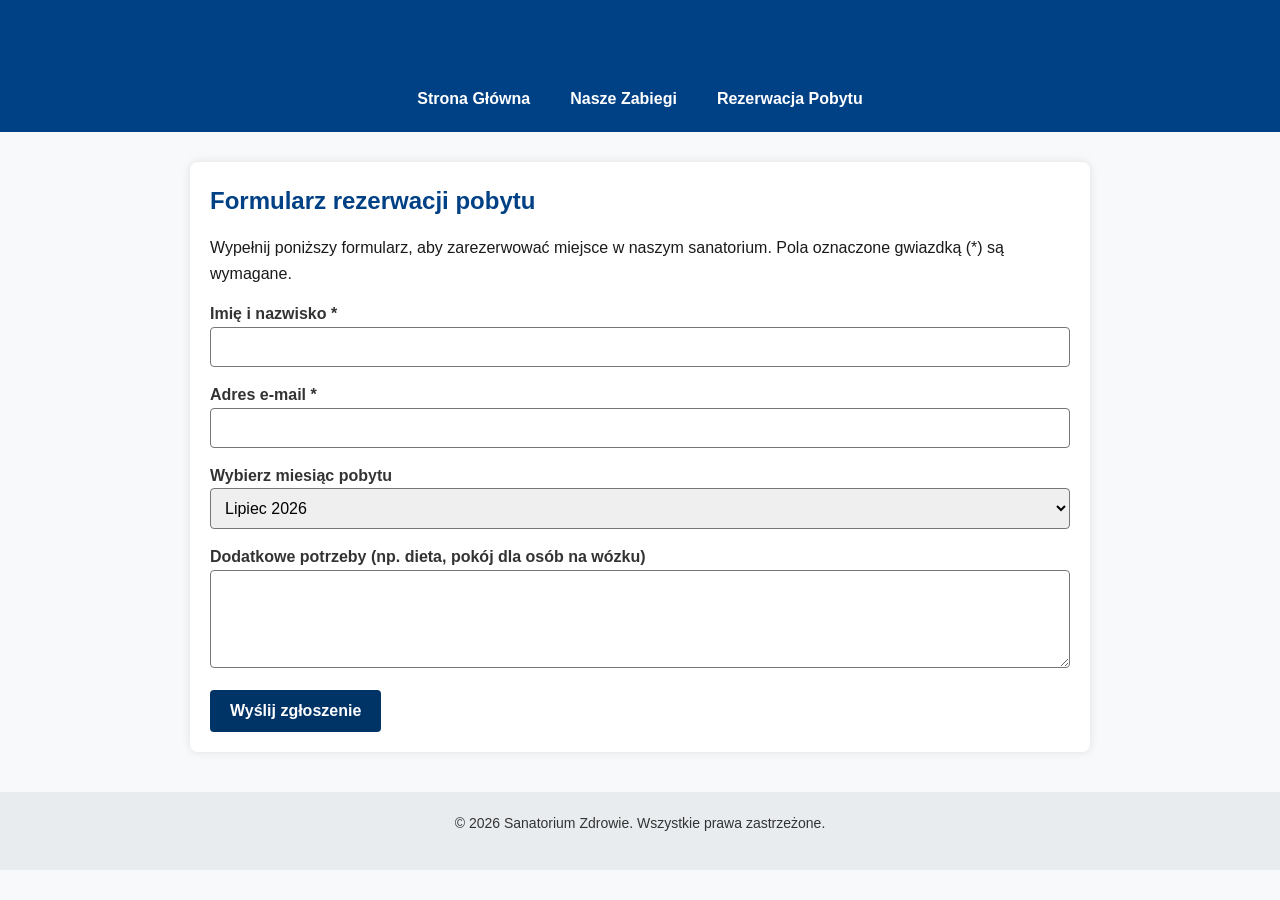
<file: rezerwacja.html>
<!DOCTYPE html>
<html lang="pl">
<head>
    <meta charset="UTF-8">
    <meta name="viewport" content="width=device-width, initial-scale=1.0">
    <title>Rezerwacja - Sanatorium Zdrowie</title>
    <link rel="stylesheet" href="style.css">
</head>
<body>

    <a href="#main-content" class="skip-link">Przejdź do głównej treści</a>

    <header>
        <h1>Sanatorium "Zdrowie"</h1>
        <nav aria-label="Nawigacja główna">
            <ul>
                <li><a href="index.html">Strona Główna</a></li>
                <li><a href="zabiegi.html">Nasze Zabiegi</a></li>
                <li><a href="rezerwacja.html" aria-current="page">Rezerwacja Pobytu</a></li>
            </ul>
        </nav>
    </header>

    <main id="main-content">
        <h2>Formularz rezerwacji pobytu</h2>
        <p>Wypełnij poniższy formularz, aby zarezerwować miejsce w naszym sanatorium. Pola oznaczone gwiazdką (*) są wymagane.</p>

        <form action="#" method="POST">
            <div>
                <label for="imie">Imię i nazwisko *</label>
                <input type="text" id="imie" name="imie" required aria-required="true">
            </div>

            <div>
                <label for="email">Adres e-mail *</label>
                <input type="email" id="email" name="email" required aria-required="true">
            </div>

            <div>
                <label for="termin">Wybierz miesiąc pobytu</label>
                <select id="termin" name="termin">
                    <option value="lipiec">Lipiec 2026</option>
                    <option value="sierpien">Sierpień 2026</option>
                    <option value="wrzesien">Wrzesień 2026</option>
                </select>
            </div>

            <div>
                <label for="uwagi">Dodatkowe potrzeby (np. dieta, pokój dla osób na wózku)</label>
                <textarea id="uwagi" name="uwagi" rows="4"></textarea>
            </div>

            <button type="submit">Wyślij zgłoszenie</button>
        </form>
    </main>

    <footer>
        <p>&copy; 2026 Sanatorium Zdrowie. Wszystkie prawa zastrzeżone.</p>
    </footer>

</body>
</html>
</file>
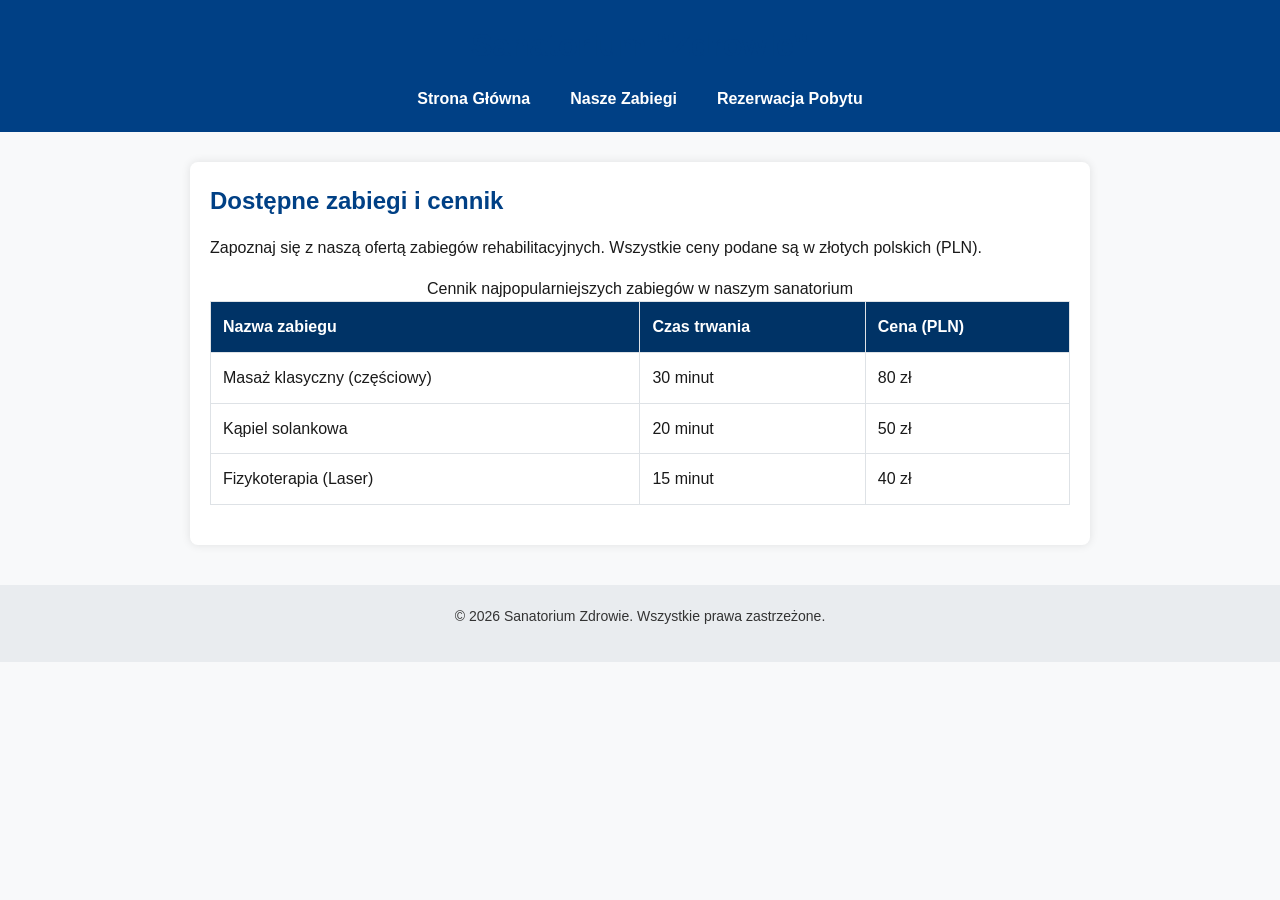
<file: zabiegi.html>
<!DOCTYPE html>
<html lang="pl">
<head>
    <meta charset="UTF-8">
    <meta name="viewport" content="width=device-width, initial-scale=1.0">
    <title>Zabiegi i Cennik - Sanatorium Zdrowie</title>
    <link rel="stylesheet" href="style.css">
</head>
<body>

    <a href="#main-content" class="skip-link">Przejdź do głównej treści</a>

    <header>
        <h1>Sanatorium "Zdrowie"</h1>
        <nav aria-label="Nawigacja główna">
            <ul>
                <li><a href="index.html">Strona Główna</a></li>
                <li><a href="zabiegi.html" aria-current="page">Nasze Zabiegi</a></li>
                <li><a href="rezerwacja.html">Rezerwacja Pobytu</a></li>
            </ul>
        </nav>
    </header>

    <main id="main-content">
        <h2>Dostępne zabiegi i cennik</h2>
        <p>Zapoznaj się z naszą ofertą zabiegów rehabilitacyjnych. Wszystkie ceny podane są w złotych polskich (PLN).</p>

        <table>
            <caption>Cennik najpopularniejszych zabiegów w naszym sanatorium</caption>
            <thead>
                <tr>
                    <th scope="col">Nazwa zabiegu</th>
                    <th scope="col">Czas trwania</th>
                    <th scope="col">Cena (PLN)</th>
                </tr>
            </thead>
            <tbody>
                <tr>
                    <td>Masaż klasyczny (częściowy)</td>
                    <td>30 minut</td>
                    <td>80 zł</td>
                </tr>
                <tr>
                    <td>Kąpiel solankowa</td>
                    <td>20 minut</td>
                    <td>50 zł</td>
                </tr>
                <tr>
                    <td>Fizykoterapia (Laser)</td>
                    <td>15 minut</td>
                    <td>40 zł</td>
                </tr>
            </tbody>
        </table>
    </main>

    <footer>
        <p>&copy; 2026 Sanatorium Zdrowie. Wszystkie prawa zastrzeżone.</p>
    </footer>

</body>
</html>
</file>
<file: style.css>
/* Reset stylów i podstawowa konfiguracja */
* { 
    margin: 0; 
    padding: 0; 
    box-sizing: border-box; 
}

body { 
    font-family: Arial, sans-serif; 
    color: #1a1a1a; /* Bardzo wysoki kontrast tekstu do tła */
    background-color: #f8f9fa; 
    line-height: 1.6; 
}

/* Link do pominięcia nawigacji (Skip link) - ukryty, pojawia się tylko po wciśnięciu klawisza Tab */
.skip-link { 
    position: absolute; 
    top: -50px; 
    left: 0; 
    background-color: #003366;
    color: white; 
    padding: 10px; 
    z-index: 100; 
    transition: top 0.2s; 
    text-decoration: none;
    font-weight: bold;
}

.skip-link:focus { 
    top: 0; 
    outline: 3px solid #ffc107;
}

/* Nagłówek i nawigacja */
header { 
    background-color: #004085; 
    color: #ffffff; 
    padding: 20px; 
    text-align: center; 
}

nav ul { 
    list-style: none; 
    display: flex; 
    justify-content: center; 
    gap: 20px; 
    margin-top: 15px; 
    flex-wrap: wrap;
}

nav a { 
    color: #ffffff; 
    text-decoration: none; 
    font-weight: bold; 
    padding: 10px; 
    border-radius: 4px; 
}

/* Wyraźny fokus z klawiatury - wymóg WCAG */
nav a:hover, nav a:focus { 
    background-color: #003366; 
    text-decoration: underline; 
    outline: 3px solid #ffc107; 
    outline-offset: 2px; 
}

/* Główna zawartość */
main { 
    max-width: 900px; 
    margin: 30px auto; 
    padding: 20px; 
    background: #ffffff; 
    border-radius: 8px; 
    box-shadow: 0 0 10px rgba(0,0,0,0.1); 
}

h1, h2, h3 { 
    color: #004085; 
    margin-bottom: 15px; 
}

p {
    margin-bottom: 15px;
}

img { 
    max-width: 100%; 
    height: auto; 
    border-radius: 4px; 
    margin-bottom: 20px; 
}

/* Tabele - dostępne i czytelne */
table { 
    width: 100%; 
    border-collapse: collapse; 
    margin-bottom: 20px; 
}

th, td { 
    border: 1px solid #dee2e6; 
    padding: 12px; 
    text-align: left; 
}

th { 
    background-color: #003366; 
    color: white; 
}

/* Formularze */
form { 
    display: flex; 
    flex-direction: column; 
    gap: 15px; 
}

label { 
    font-weight: bold; 
    color: #333; 
}

input, select, textarea { 
    padding: 10px; 
    border: 1px solid #767676; 
    border-radius: 4px; 
    font-size: 16px; 
    width: 100%; 
}

/* Fokus na polach formularza */
input:focus, select:focus, textarea:focus { 
    outline: 3px solid #003366; 
    border-color: #003366;
}

button { 
    background-color: #003366; 
    color: white; 
    border: none; 
    padding: 12px 20px; 
    font-size: 16px; 
    cursor: pointer; 
    border-radius: 4px; 
    font-weight: bold; 
    width: fit-content;
}

button:hover, button:focus { 
    background-color: #004085; 
    outline: 3px solid #ffc107; 
    outline-offset: 2px; 
}

/* Stopka */
footer { 
    text-align: center; 
    padding: 20px; 
    background-color: #e9ecef; 
    margin-top: 40px; 
    font-size: 14px; 
    color: #333;
}
</file>
